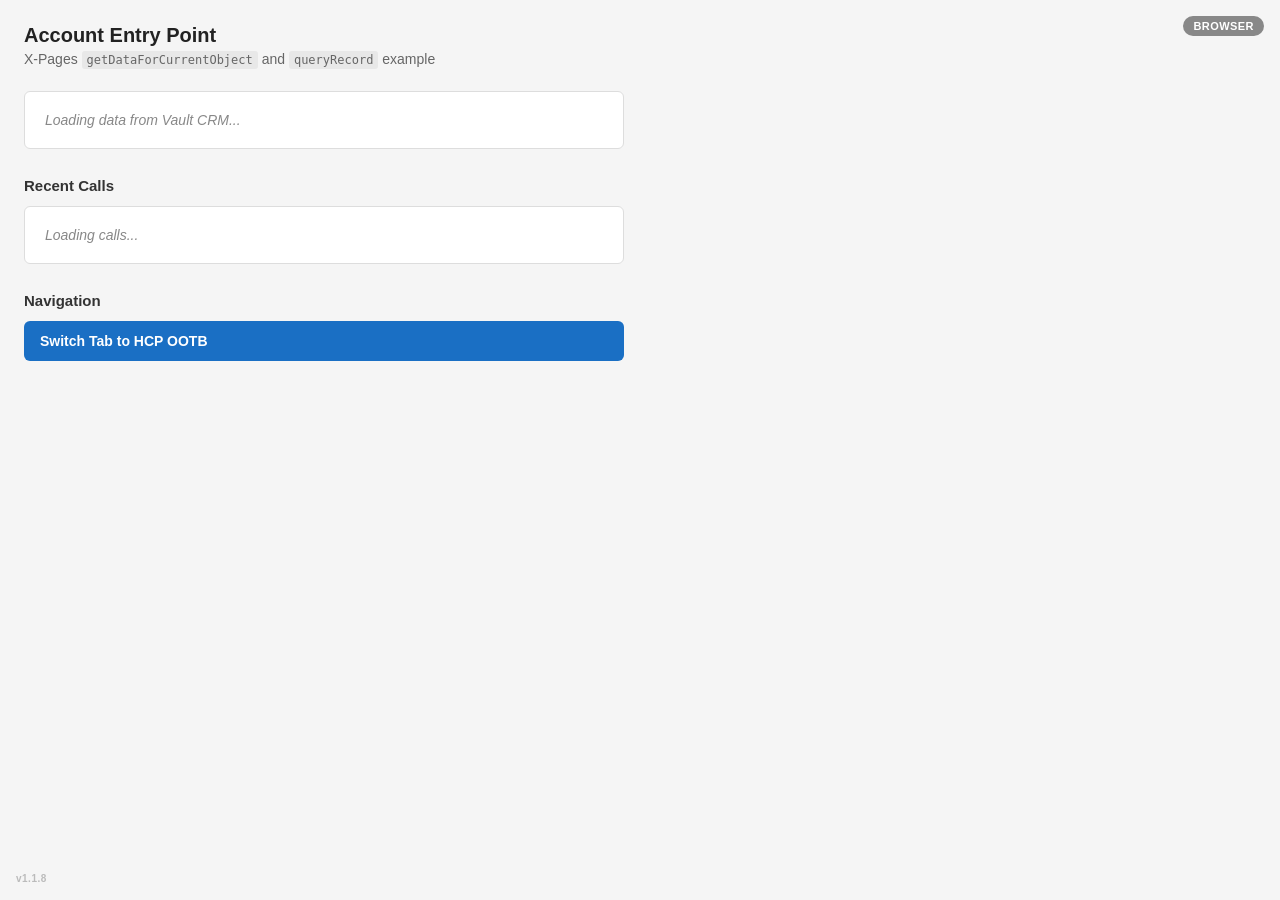
<file: account-entry-point/index.html>
<!DOCTYPE html>
<html lang="en">
<head>
  <meta charset="UTF-8" />
  <meta name="viewport" content="width=device-width, initial-scale=1.0" />
  <title>Account Entry Point</title>
  <link rel="stylesheet" href="css/style.css" />
</head>
<body>

  <h1>Account Entry Point</h1>
  <p class="subtitle">X-Pages <code>getDataForCurrentObject</code> and <code>queryRecord</code> example</p>

  <div id="results">
    <p class="loading">Loading data from Vault CRM...</p>
  </div>

  <h2 class="section-heading">Recent Calls</h2>
  <div id="calls">
    <p class="loading">Loading calls...</p>
  </div>

  <h2 class="section-heading">Navigation</h2>
  <div id="navigation"></div>

  <script src="lib/q.js"></script>
  <script src="lib/X-PagesLibrary.js"></script>
  <script src="js/main.js"></script>
</body>
</html>
</file>
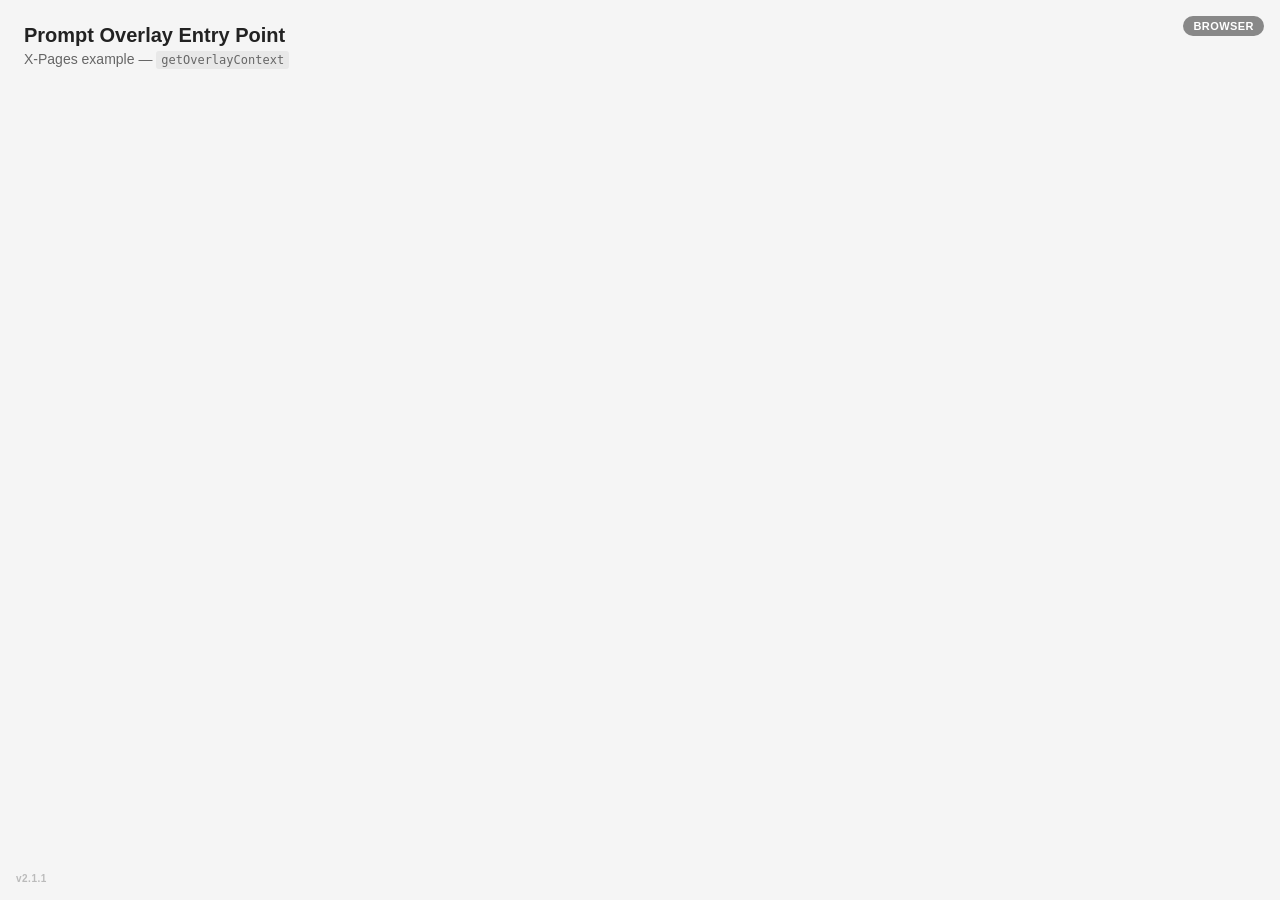
<file: prompt-overlay-entry-point/index.html>
<!DOCTYPE html>
<html lang="en">
<head>
  <meta charset="UTF-8" />
  <meta name="viewport" content="width=device-width, initial-scale=1.0" />
  <title>Prompt Overlay Entry Point</title>
  <link rel="stylesheet" href="css/style.css" />
</head>
<body>

  <h1>Prompt Overlay Entry Point</h1>
  <p class="subtitle">X-Pages example — <code>getOverlayContext</code></p>

  <div id="content">
    <p class="loading">Loading...</p>
  </div>

  <script src="lib/q.js"></script>
  <script src="lib/X-PagesLibrary.js"></script>
  <script src="js/main.js"></script>
</body>
</html>
</file>
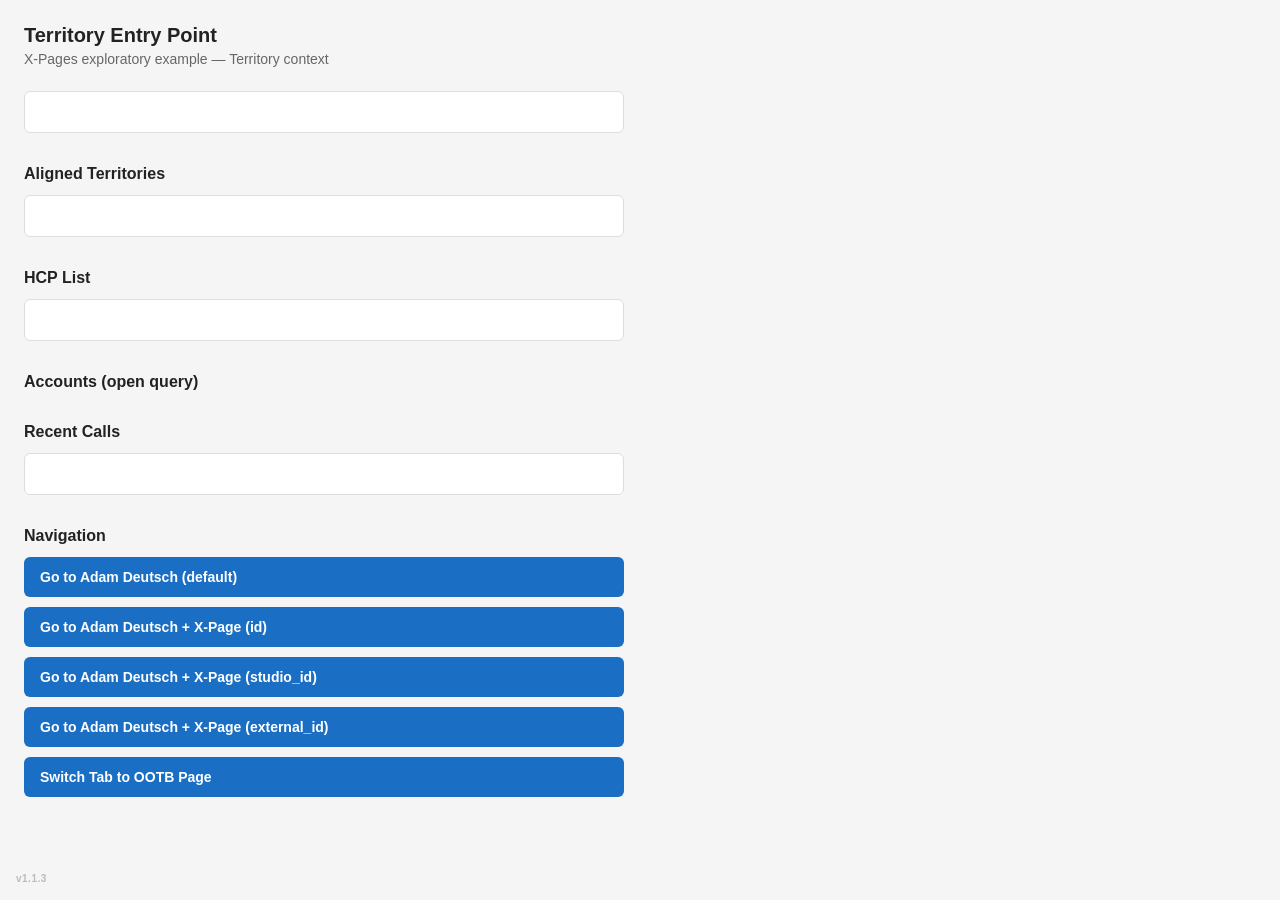
<file: territory-entry-point/index.html>
<!DOCTYPE html>
<html lang="en">
<head>
  <meta charset="UTF-8" />
  <meta name="viewport" content="width=device-width, initial-scale=1.0" />
  <title>Territory Entry Point</title>
  <link rel="stylesheet" href="css/style.css" />
</head>
<body>

  <h1>Territory Entry Point</h1>
  <p class="subtitle">X-Pages exploratory example — Territory context</p>

  <div id="results">
    <p class="loading">Loading data from Vault CRM...</p>
  </div>

  <h2 class="section-heading">Aligned Territories</h2>
  <div id="territories">
    <p class="loading">Loading territories...</p>
  </div>

  <h2 class="section-heading">HCP List</h2>
  <div id="accounts">
    <p class="loading">Loading accounts...</p>
  </div>

  <h2 class="section-heading">Accounts (open query)</h2>
  <div id="accounts-open">
    <p class="loading">Loading accounts...</p>
  </div>

  <h2 class="section-heading">Recent Calls</h2>
  <div id="calls">
    <p class="loading">Loading calls...</p>
  </div>

  <h2 class="section-heading">Navigation</h2>
  <div id="navigation"></div>

  <script src="lib/q.js"></script>
  <script src="lib/X-PagesLibrary.js"></script>
  <script src="js/main.js"></script>
</body>
</html>
</file>
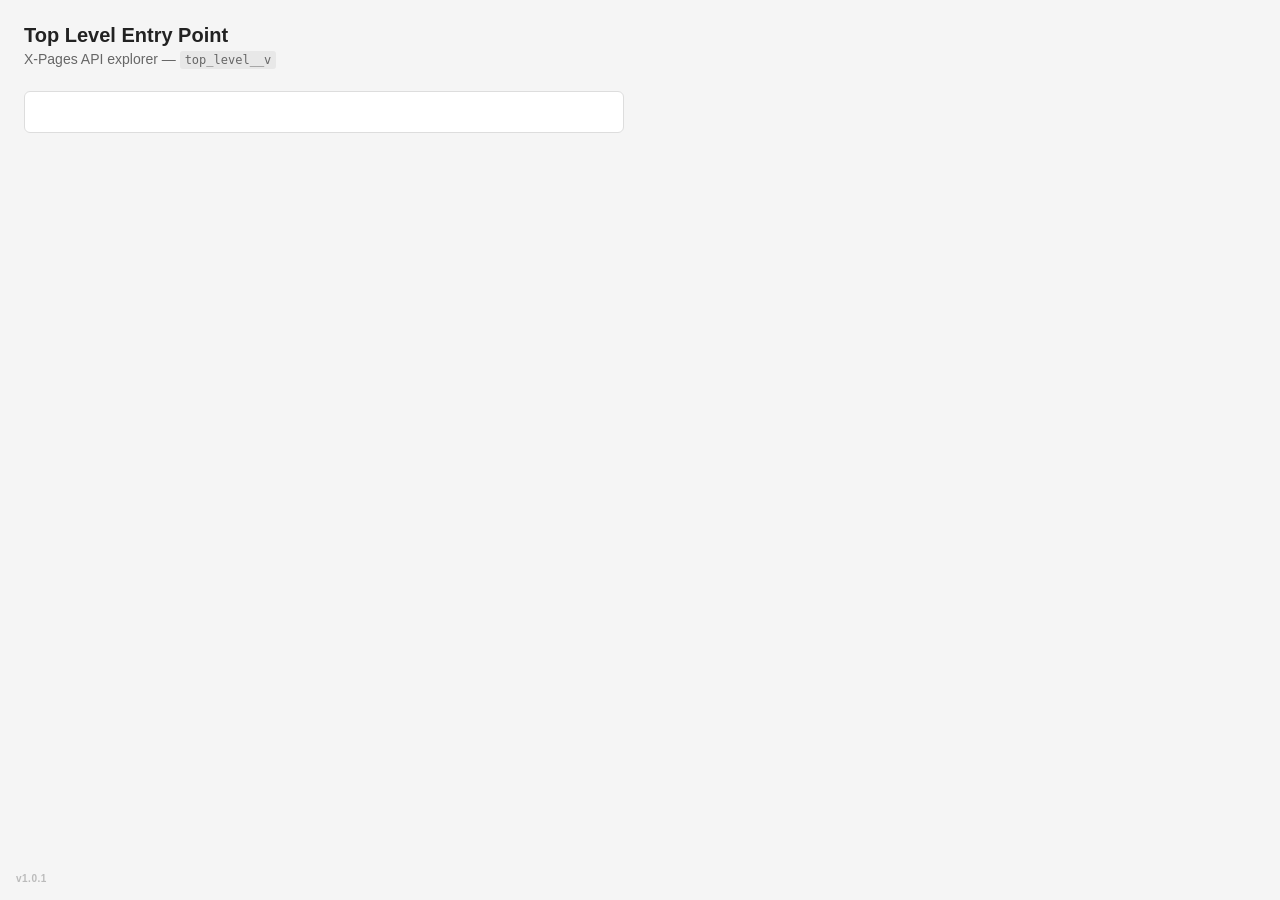
<file: top-level-entry-point/index.html>
<!DOCTYPE html>
<html lang="en">
<head>
  <meta charset="UTF-8" />
  <meta name="viewport" content="width=device-width, initial-scale=1.0" />
  <title>Top Level Entry Point</title>
  <link rel="stylesheet" href="css/style.css" />
</head>
<body>

  <h1>Top Level Entry Point</h1>
  <p class="subtitle">X-Pages API explorer — <code>top_level__v</code></p>

  <div id="results">
    <p class="loading">Firing calls...</p>
  </div>

  <script src="lib/q.js"></script>
  <script src="lib/X-PagesLibrary.js"></script>
  <script src="js/main.js"></script>
</body>
</html>
</file>
<file: account-entry-point/css/style.css>
/* Account Entry Point - Base Styles */

*, *::before, *::after {
  box-sizing: border-box;
}

body {
  font-family: -apple-system, BlinkMacSystemFont, 'Segoe UI', Roboto, sans-serif;
  font-size: 14px;
  color: #222;
  background: #f5f5f5;
  margin: 0;
  padding: 24px;
  padding-bottom: 48px;
}

h1 {
  font-size: 20px;
  margin: 0 0 4px;
}

.subtitle {
  color: #666;
  margin: 0 0 24px;
}

.subtitle code {
  background: #e8e8e8;
  padding: 2px 5px;
  border-radius: 3px;
  font-size: 12px;
}

/* Results container */
#results {
  background: #fff;
  border: 1px solid #ddd;
  border-radius: 6px;
  padding: 20px;
  max-width: 600px;
}

.loading {
  color: #888;
  font-style: italic;
  margin: 0;
}

/* Data rows */
.data-row {
  display: flex;
  flex-direction: column;
  padding: 12px 0;
  border-bottom: 1px solid #eee;
}

.data-row:last-child {
  border-bottom: none;
  padding-bottom: 0;
}

.data-row:first-child {
  padding-top: 0;
}

.data-label {
  font-size: 11px;
  font-weight: 600;
  text-transform: uppercase;
  letter-spacing: 0.05em;
  color: #888;
  margin-bottom: 4px;
}

.data-value {
  font-size: 14px;
  color: #222;
  word-break: break-all;
}

/* Platform badge — fixed top-right pill */
.platform-badge {
  position: fixed;
  top: 16px;
  right: 16px;
  padding: 4px 10px;
  border-radius: 12px;
  font-size: 11px;
  font-weight: 600;
  letter-spacing: 0.04em;
  text-transform: uppercase;
  color: #fff;
}

.platform-badge--ipad {
  background: #1a6fc4;
}

.platform-badge--windows {
  background: #2d7d46;
}

.platform-badge--browser {
  background: #888;
}

/* Recent calls section */
.section-heading {
  font-size: 15px;
  font-weight: 600;
  margin: 28px 0 12px;
  color: #333;
}

#calls {
  background: #fff;
  border: 1px solid #ddd;
  border-radius: 6px;
  padding: 20px;
  max-width: 600px;
}

/* Individual call rows */
.call-row {
  display: flex;
  flex-wrap: wrap;
  gap: 16px;
  padding: 12px 0;
  border-bottom: 1px solid #eee;
}

.call-row:first-child {
  padding-top: 0;
}

.call-row:last-child {
  border-bottom: none;
  padding-bottom: 0;
}

.call-field {
  display: flex;
  flex-direction: column;
  min-width: 120px;
  flex: 1;
}

/* ID field is narrower — it's long but less prominent */
.call-field--id {
  flex: 2;
}

.no-value {
  color: #bbb;
}

.no-results {
  color: #888;
  font-style: italic;
  margin: 0;
}

/* Navigation button group */
.nav-actions {
  display: flex;
  flex-direction: column;
  gap: 10px;
  max-width: 600px;
}

.nav-button {
  width: 100%;
  padding: 12px 16px;
  border-radius: 6px;
  border: none;
  background: #1a6fc4;
  color: #fff;
  font-size: 14px;
  font-weight: 600;
  cursor: pointer;
  text-align: left;
}

.nav-button:hover {
  background: #155a9e;
}

/* Version stamp — fixed bottom-left, incremented manually on each deploy */
.version-stamp {
  position: fixed;
  bottom: 16px;
  left: 16px;
  font-size: 10px;
  font-weight: 600;
  color: #bbb;
  letter-spacing: 0.05em;
}

/* Clickable call ID link in call rows */
.call-id-link {
  cursor: pointer;
  color: #1a6fc4;
  text-decoration: underline;
}

.call-id-link:hover {
  color: #155a9e;
}

/* Account name row — name text and action buttons inline */
.account-name-with-actions {
  display: flex;
  flex-direction: row;
  align-items: center;
  justify-content: space-between;
}

.account-actions {
  display: flex;
  flex-direction: row;
  align-items: center;
  gap: 8px;
  margin-left: 12px;
}

.account-action {
  display: flex;
  align-items: center;
  justify-content: center;
  width: 32px;
  height: 32px;
  padding: 0;
  border: 1px solid #ddd;
  border-radius: 6px;
  background: #fff;
  cursor: pointer;
  color: #555;
}

.account-action:hover {
  background: #f0f4fa;
  border-color: #1a6fc4;
  color: #1a6fc4;
}

.account-action img {
  display: block;
  pointer-events: none;
}

/* Error state */
.error {
  color: #c0392b;
  background: #fdf0ef;
  border: 1px solid #e8c4c0;
  border-radius: 4px;
  padding: 12px 16px;
  margin: 0;
}

/* sendToMySchedule is iPad only — hide the button on all other platforms */
body:not(.platform-ipad) .account-action--schedule { display: none; }
</file>
<file: prompt-overlay-entry-point/css/style.css>
/* Prompt Overlay Entry Point - Base Styles */

*, *::before, *::after {
  box-sizing: border-box;
}

body {
  font-family: -apple-system, BlinkMacSystemFont, 'Segoe UI', Roboto, sans-serif;
  font-size: 14px;
  color: #222;
  background: #f5f5f5;
  margin: 0;
  padding: 24px;
  padding-bottom: 48px;
}

h1 {
  font-size: 20px;
  margin: 0 0 4px;
}

.subtitle {
  color: #666;
  margin: 0 0 24px;
}

.subtitle code {
  background: #e8e8e8;
  padding: 2px 5px;
  border-radius: 3px;
  font-size: 12px;
}

.loading {
  color: #888;
  font-style: italic;
  margin: 0;
}

/* Section heading */
.section-heading {
  font-size: 15px;
  font-weight: 600;
  margin: 0 0 12px;
  color: #333;
}

/* Content panel — wraps data rows */
.content-panel {
  background: #fff;
  border: 1px solid #ddd;
  border-radius: 6px;
  padding: 20px;
  max-width: 600px;
}

/* Accounts list — home context */
#accounts-list {
  background: #fff;
  border: 1px solid #ddd;
  border-radius: 6px;
  padding: 20px;
  max-width: 600px;
}

/* Data rows */
.data-row {
  display: flex;
  flex-direction: column;
  padding: 12px 0;
  border-bottom: 1px solid #eee;
}

.data-row:last-child {
  border-bottom: none;
  padding-bottom: 0;
}

.data-row:first-child {
  padding-top: 0;
}

.data-label {
  font-size: 11px;
  font-weight: 600;
  text-transform: uppercase;
  letter-spacing: 0.05em;
  color: #888;
  margin-bottom: 4px;
}

.data-value {
  font-size: 14px;
  color: #222;
  word-break: break-all;
}

/* Platform badge — fixed top-right pill */
.platform-badge {
  position: fixed;
  top: 16px;
  right: 16px;
  padding: 4px 10px;
  border-radius: 12px;
  font-size: 11px;
  font-weight: 600;
  letter-spacing: 0.04em;
  text-transform: uppercase;
  color: #fff;
}

.platform-badge--ipad    { background: #1a6fc4; }
.platform-badge--windows { background: #2d7d46; }
.platform-badge--browser { background: #888; }

/* Version stamp — fixed bottom-left */
.version-stamp {
  position: fixed;
  bottom: 16px;
  left: 16px;
  font-size: 10px;
  font-weight: 600;
  color: #bbb;
  letter-spacing: 0.05em;
}

/* Account name row — name text and action buttons inline */
.account-name-with-actions {
  display: flex;
  flex-direction: row;
  align-items: center;
  justify-content: space-between;
}

/* Account list rows — home context */
.account-row {
  display: flex;
  align-items: center;
  justify-content: space-between;
  padding: 10px 0;
  border-bottom: 1px solid #eee;
}

.account-row:first-child { padding-top: 0; }
.account-row:last-child  { border-bottom: none; padding-bottom: 0; }

.account-name {
  font-size: 14px;
  color: #222;
  flex: 1;
}

/* Action button group */
.account-actions {
  display: flex;
  flex-direction: row;
  align-items: center;
  gap: 8px;
  margin-left: 12px;
}

.account-action {
  display: flex;
  align-items: center;
  justify-content: center;
  width: 32px;
  height: 32px;
  padding: 0;
  border: 1px solid #ddd;
  border-radius: 6px;
  background: #fff;
  cursor: pointer;
  color: #555;
}

.account-action:hover {
  background: #f0f4fa;
  border-color: #1a6fc4;
  color: #1a6fc4;
}

.account-action img {
  display: block;
  pointer-events: none;
}

/* Raw response — pre-formatted JSON output for unknown context values */
.raw-response {
  font-family: 'SFMono-Regular', Consolas, 'Liberation Mono', Menlo, monospace;
  font-size: 11px;
  background: #f5f5f5;
  border: 1px solid #e0e0e0;
  border-radius: 4px;
  padding: 10px 12px;
  margin: 4px 0 0;
  white-space: pre-wrap;
  word-break: break-all;
  color: #333;
}

/* Error state */
.error {
  color: #c0392b;
  background: #fdf0ef;
  border: 1px solid #e8c4c0;
  border-radius: 4px;
  padding: 12px 16px;
  margin: 0;
}

.no-results {
  color: #888;
  font-style: italic;
  margin: 0;
}

.account-name-link {
  cursor: pointer;
  color: #1a6fc4;
  text-decoration: underline;
  text-underline-offset: 2px;
}

/* sendToMySchedule is iPad only — hide the button on all other platforms */
body:not(.platform-ipad) .account-action--schedule { display: none; }
</file>
<file: territory-entry-point/css/style.css>
/* Territory Entry Point - Base Styles */

*, *::before, *::after {
  box-sizing: border-box;
}

body {
  font-family: -apple-system, BlinkMacSystemFont, 'Segoe UI', Roboto, sans-serif;
  font-size: 14px;
  color: #222;
  background: #f5f5f5;
  margin: 0;
  padding: 24px;
  padding-bottom: 48px;
}

h1 {
  font-size: 20px;
  margin: 0 0 4px;
}

.subtitle {
  color: #666;
  margin: 0 0 24px;
}

.subtitle code {
  background: #e8e8e8;
  padding: 2px 5px;
  border-radius: 3px;
  font-size: 12px;
}

/* Results container */
#results {
  background: #fff;
  border: 1px solid #ddd;
  border-radius: 6px;
  padding: 20px;
  max-width: 600px;
}

.loading {
  color: #888;
  font-style: italic;
  margin: 0;
}

/* Data rows */
.data-row {
  display: flex;
  flex-direction: column;
  padding: 12px 0;
  border-bottom: 1px solid #eee;
}

.data-row:last-child {
  border-bottom: none;
  padding-bottom: 0;
}

.data-row:first-child {
  padding-top: 0;
}

.data-label {
  font-size: 11px;
  font-weight: 600;
  text-transform: uppercase;
  letter-spacing: 0.05em;
  color: #888;
  margin-bottom: 4px;
}

.data-value {
  font-size: 14px;
  color: #222;
  word-break: break-all;
}

/* Note banner */
.note {
  background: #fffbe6;
  border: 1px solid #ffe58f;
  border-radius: 4px;
  padding: 10px 14px;
  margin-bottom: 20px;
  font-size: 13px;
  color: #7c6000;
  max-width: 600px;
}

/* Inline error on a single data row */
.error-inline {
  color: #c0392b;
  font-style: italic;
}

/* Section heading */
.section-heading {
  font-size: 16px;
  margin: 32px 0 12px;
}

/* Navigation button group */
.nav-actions {
  display: flex;
  flex-direction: column;
  gap: 10px;
  max-width: 600px;
}

.nav-button {
  width: 100%;
  padding: 12px 16px;
  border-radius: 6px;
  border: none;
  background: #1a6fc4;
  color: #fff;
  font-size: 14px;
  font-weight: 600;
  cursor: pointer;
  text-align: left;
}

.nav-button:hover {
  background: #155a9e;
}

/* Version stamp — fixed bottom-left, incremented manually on each deploy */
.version-stamp {
  position: fixed;
  bottom: 16px;
  left: 16px;
  font-size: 10px;
  font-weight: 600;
  color: #bbb;
  letter-spacing: 0.05em;
}

/* Error state */
.error {
  color: #c0392b;
  background: #fdf0ef;
  border: 1px solid #e8c4c0;
  border-radius: 4px;
  padding: 12px 16px;
  margin: 0;
}

/* Accounts list */
#accounts {
  background: #fff;
  border: 1px solid #ddd;
  border-radius: 6px;
  padding: 20px;
  max-width: 600px;
}

#territories {
  background: #fff;
  border: 1px solid #ddd;
  border-radius: 6px;
  padding: 20px;
  max-width: 600px;
}

.account-row {
  display: flex;
  align-items: center;
  justify-content: space-between;
  padding: 10px 0;
  border-bottom: 1px solid #eee;
}

.account-row:first-child { padding-top: 0; }
.account-row:last-child  { border-bottom: none; padding-bottom: 0; }

.account-name {
  font-size: 14px;
  color: #222;
  flex: 1;
}

.account-name-link {
  cursor: pointer;
  color: #1a6fc4;
  text-decoration: underline;
}

.account-name-link:hover {
  color: #155a9e;
}

.account-actions {
  display: flex;
  gap: 8px;
  margin-left: 12px;
}

.account-action {
  display: flex;
  align-items: center;
  justify-content: center;
  width: 32px;
  height: 32px;
  border-radius: 6px;
  border: 1px solid #ddd;
  background: #fff;
  cursor: pointer;
  color: #555;
}

.account-action:hover {
  background: #f0f4fa;
  border-color: #1a6fc4;
  color: #1a6fc4;
}

.account-action img {
  pointer-events: none;
}

.no-results {
  color: #888;
  font-style: italic;
  margin: 0;
}

/* Calls list */
#calls {
  background: #fff;
  border: 1px solid #ddd;
  border-radius: 6px;
  padding: 20px;
  max-width: 600px;
}

/* Call rows — multi-field layout */
.call-row {
  display: flex;
  flex-wrap: wrap;
  gap: 8px 16px;
  padding: 10px 0;
  border-bottom: 1px solid #eee;
}

.call-row:first-child { padding-top: 0; }
.call-row:last-child  { border-bottom: none; padding-bottom: 0; }

.call-field {
  display: flex;
  flex-direction: column;
  min-width: 80px;
}

.call-field--id { flex: 2; }

/* Clickable call ID */
.call-id-link {
  cursor: pointer;
  color: #1a6fc4;
  text-decoration: underline;
}

.call-id-link:hover { color: #155a9e; }

/* Territory group label */
.territory-group-label {
  font-size: 11px;
  font-weight: 600;
  text-transform: uppercase;
  letter-spacing: 0.05em;
  color: #888;
  margin: 12px 0 6px;
}

/* Territory parent ID — subdued inline text */
.territory-parent {
  font-size: 11px;
  color: #aaa;
}

/* sendToMySchedule is iPad only — hide the button on all other platforms */
body:not(.platform-ipad) .account-action--schedule { display: none; }
</file>
<file: top-level-entry-point/css/style.css>
/* Top Level Entry Point - Base Styles */

*, *::before, *::after {
  box-sizing: border-box;
}

body {
  font-family: -apple-system, BlinkMacSystemFont, 'Segoe UI', Roboto, sans-serif;
  font-size: 14px;
  color: #222;
  background: #f5f5f5;
  margin: 0;
  padding: 24px;
  padding-bottom: 48px;
}

h1 {
  font-size: 20px;
  margin: 0 0 4px;
}

.subtitle {
  color: #666;
  margin: 0 0 24px;
}

.subtitle code {
  background: #e8e8e8;
  padding: 2px 5px;
  border-radius: 3px;
  font-size: 12px;
}

/* Results container */
#results {
  background: #fff;
  border: 1px solid #ddd;
  border-radius: 6px;
  padding: 20px;
  max-width: 600px;
}

.loading {
  color: #888;
  font-style: italic;
  margin: 0;
}

/* Data rows */
.data-row {
  display: flex;
  flex-direction: column;
  padding: 12px 0;
  border-bottom: 1px solid #eee;
}

.data-row:last-child {
  border-bottom: none;
  padding-bottom: 0;
}

.data-row:first-child {
  padding-top: 0;
}

.data-label {
  font-size: 11px;
  font-weight: 600;
  text-transform: uppercase;
  letter-spacing: 0.05em;
  color: #888;
  margin-bottom: 4px;
}

.data-value {
  font-size: 14px;
  color: #222;
  word-break: break-all;
}

/* Raw response — pre-formatted JSON output for unknown response shapes */
.raw-response {
  font-family: 'SFMono-Regular', Consolas, 'Liberation Mono', Menlo, monospace;
  font-size: 11px;
  background: #f5f5f5;
  border: 1px solid #e0e0e0;
  border-radius: 4px;
  padding: 10px 12px;
  margin: 4px 0 0;
  white-space: pre-wrap;
  word-break: break-all;
  color: #333;
}

/* Version stamp — fixed bottom-left */
.version-stamp {
  position: fixed;
  bottom: 16px;
  left: 16px;
  font-size: 10px;
  font-weight: 600;
  color: #bbb;
  letter-spacing: 0.05em;
}

/* Error state */
.error {
  color: #c0392b;
  background: #fdf0ef;
  border: 1px solid #e8c4c0;
  border-radius: 4px;
  padding: 12px 16px;
  margin: 0;
}
</file>
